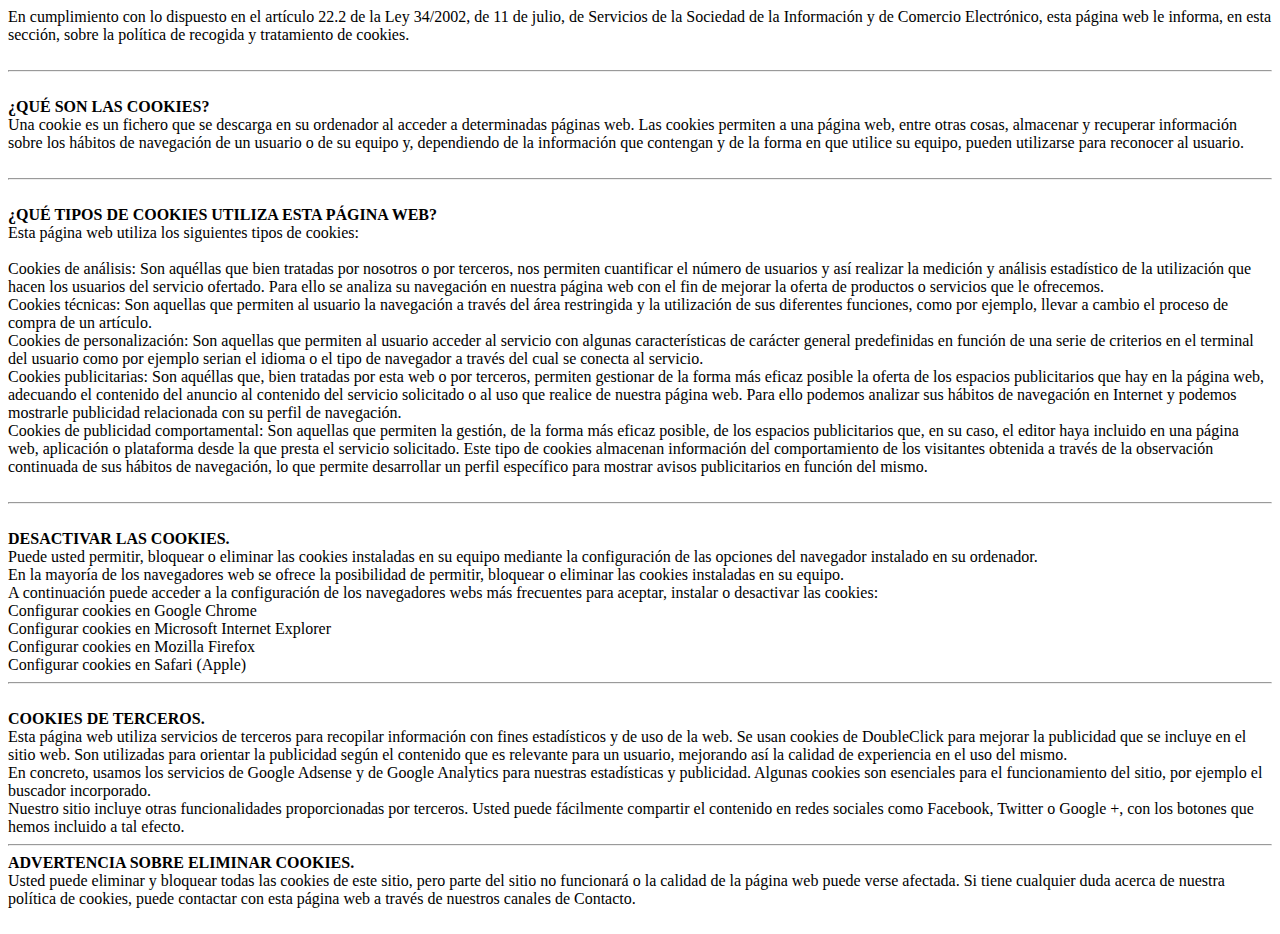
<file: cookies.html>
<!DOCTYPE html>
<html lang="en">

<head>
    <meta charset="UTF-8">
    <meta name="viewport" content="width=device-width, initial-scale=1.0">
    <title>Aviso de Cookies</title>
    <link rel="stylesheet" href="index.css">
</head>

<body>
    <div>
        En cumplimiento con lo dispuesto en el artículo 22.2 de la Ley 34/2002, de 11 de julio, de Servicios de la
        Sociedad de la Información y de Comercio Electrónico, esta página web le informa, en esta sección, sobre la
        política de recogida y tratamiento de cookies.

    </div>
    <br>
    <hr><br>
    <strong>
        ¿QUÉ SON LAS COOKIES?
    </strong>
    <br>
    <div>
        Una cookie es un fichero que se descarga en su ordenador al acceder a determinadas páginas web. Las cookies
        permiten a una página web, entre otras cosas, almacenar y recuperar información sobre los hábitos de navegación
        de un usuario o de su equipo y, dependiendo de la información que contengan y de la forma en que utilice su
        equipo, pueden utilizarse para reconocer al usuario.
    </div>
    <br>
    <hr><br>
    <strong>
        ¿QUÉ TIPOS DE COOKIES UTILIZA ESTA PÁGINA WEB?
    </strong>
    <br>
    <div>
        Esta página web utiliza los siguientes tipos de cookies:
    </div>
    <br>
    <div>

        Cookies de análisis: Son aquéllas que bien tratadas por nosotros o por terceros, nos permiten cuantificar el
        número de usuarios y así realizar la medición y análisis estadístico de la utilización que hacen los usuarios
        del servicio ofertado. Para ello se analiza su navegación en nuestra página web con el fin de mejorar la oferta
        de productos o servicios que le ofrecemos.
        <br>
        Cookies técnicas: Son aquellas que permiten al usuario la navegación a través del área restringida y la
        utilización de sus diferentes funciones, como por ejemplo, llevar a cambio el proceso de compra de un artículo.
        <br>
        Cookies de personalización: Son aquellas que permiten al usuario acceder al servicio con algunas características
        de carácter general predefinidas en función de una serie de criterios en el terminal del usuario como por
        ejemplo serian el idioma o el tipo de navegador a través del cual se conecta al servicio.
        <br>
        Cookies publicitarias: Son aquéllas que, bien tratadas por esta web o por terceros, permiten gestionar de la
        forma más eficaz posible la oferta de los espacios publicitarios que hay en la página web, adecuando el
        contenido del anuncio al contenido del servicio solicitado o al uso que realice de nuestra página web. Para ello
        podemos analizar sus hábitos de navegación en Internet y podemos mostrarle publicidad relacionada con su perfil
        de navegación.
        <br>
        Cookies de publicidad comportamental: Son aquellas que permiten la gestión, de la forma más eficaz posible, de
        los espacios publicitarios que, en su caso, el editor haya incluido en una página web, aplicación o plataforma
        desde la que presta el servicio solicitado. Este tipo de cookies almacenan información del comportamiento de los
        visitantes obtenida a través de la observación continuada de sus hábitos de navegación, lo que permite
        desarrollar un perfil específico para mostrar avisos publicitarios en función del mismo.

    </div>
    <br>
    <hr><br>
    <strong>DESACTIVAR LAS COOKIES.</strong>
    <br>
    Puede usted permitir, bloquear o eliminar las cookies instaladas en su equipo mediante la configuración de las
    opciones del navegador instalado en su ordenador.
    <br>
    En la mayoría de los navegadores web se ofrece la posibilidad de permitir, bloquear o eliminar las cookies
    instaladas en su equipo.
    <br>
    A continuación puede acceder a la configuración de los navegadores webs más frecuentes para aceptar, instalar o
    desactivar las cookies:
    <br>
    Configurar cookies en Google Chrome
    <br>
    Configurar cookies en Microsoft Internet Explorer
    <br>
    Configurar cookies en Mozilla Firefox
    <br>
    Configurar cookies en Safari (Apple)
    <br><hr><br>
    <strong>COOKIES DE TERCEROS.</strong>
    <br>
    <div> Esta página web utiliza servicios de terceros para recopilar información con fines estadísticos y de uso de la
        web. Se usan cookies de DoubleClick para mejorar la publicidad que se incluye en el sitio web. Son utilizadas
        para orientar la publicidad según el contenido que es relevante para un usuario, mejorando así la calidad de
        experiencia en el uso del mismo.
        <br>
        En concreto, usamos los servicios de Google Adsense y de Google Analytics para nuestras estadísticas y
        publicidad. Algunas cookies son esenciales para el funcionamiento del sitio, por ejemplo el buscador
        incorporado.
        <br>
        Nuestro sitio incluye otras funcionalidades proporcionadas por terceros. Usted puede fácilmente compartir el
        contenido en redes sociales como Facebook, Twitter o Google +, con los botones que hemos incluido a tal efecto.

    </div>
    <hr>
    <strong>ADVERTENCIA SOBRE ELIMINAR COOKIES.</strong>
    <br>
    <div>

        Usted puede eliminar y bloquear todas las cookies de este sitio, pero parte del sitio no funcionará o la calidad
        de la página web puede verse afectada.

        Si tiene cualquier duda acerca de nuestra política de cookies, puede contactar con esta página web a través de
        nuestros canales de Contacto.
    </div>
    <br>
</body>

</html>
</file>
<file: index.css>
/*MAIN VERSION - PHONE*/
/*generic*/

html {
    scroll-behavior: smooth;
}

.body { 
font-family: 'Roboto Condensed', sans-serif;
background-color: #ffffff;
overflow-x: hidden;
overflow-y: auto;
color: #535383;
padding-top: 50px;
margin: 0;
height:100%;
width: 100%;
} 

::-webkit-scrollbar {
background-color: #ccccd6;
}

::-webkit-scrollbar-button {
background-color: #ccccd6;
}

::-webkit-scrollbar-thumb {
background-color: #535383;
}

a:link {
text-decoration: none;
}


/*cookies - galletas!*/

.cookie-container{
position:fixed;
bottom:-10000000px;
left:0px;
right:0px;
background-color: #ccccd6;
color: #535383;
padding: 0 32px;
box-shadow: 0 -2px 16px hsla(137, 17%, 64%, 0.699);
height: 300px;
transition:400ms;
z-index: 6;
}

.cookie-container.active{
bottom:30px;
}

.cookie-container a {
color: #535383;
}

.cookie-btn {
background-color: #535383;
border:0;
color: #ffffff;
padding: 12px 48px;
font-size:18px;
margin-bottom: 8px;
border-radius: 8px;
cursor: pointer; 
}


/*navegador*/

.nav {
background-color: #94b39d;
color: #ffffff;
display: flex;
justify-content: space-evenly;
padding-top: 10px;
padding-bottom: 10px;
position: fixed; 
top: 0;
width: 100%; 
margin-bottom: 10px;
overflow: hidden;
box-shadow: 2px 4px rgba(78, 77, 77, 0.281);
z-index: 9999;
}

.pre-nav{
top: 0;
width: 100%; 
height: 10px;
margin-bottom: 10px;
}

.nav-logo{
height: 40px;
cursor: pointer; 
}

.nav-button{
font-family:'Roboto Condensed', sans-serif;
font-size: 15px;
background-color:#94b39d;
color: #ffffff;
border: none;
align-content: center;
vertical-align: center;
text-justify: center;
cursor: pointer;
}

/*home*/

.home-container1{
height:40%;
width:100%;
margin-top:30px;
display: flex;
flex-direction: column;
justify-content: center;
align-content: center;
}

.h1 {
font-size: 45px;
text-align: center;
text-justify: initial;
margin: 10px;
display: flex;
margin-left: auto;
margin-right: auto;
display: flex;
justify-content: center;

}

.p-main {
font-size: 15px;
text-align: center;
}

.home-container2 {
height: 300px;
width: 100%;
margin-top: 10px;
margin-right:0px;
background-image: url(./images/recurso8-3.jpg);
background-repeat: no-repeat;
background-size: cover;
background-position-y: center;
background-position-x: center;
opacity: 0.9;
}

.home-container2-layer {
height: 400px;
width: 100%;
margin-top: 0px;
background-color: hsl(137, 12%, 54%, 0.6);
text-align: center;
}

.home-logo {
max-width: auto;
height: 100px;
margin-right: auto;
margin-left: auto;
margin-top: 30px;
}

/*servicios*/

.servicios-container2 {
height: 500px;
width:100%;
display: flex;
flex-direction: column;
align-content: center;
vertical-align: center;
align-items: center;
justify-content: center;
margin-top: 150px;
margin-bottom: 200px;
}

.servicios-p{
font-size: 20px;
color: #ffffff;
text-align: center;
width: 200px;
position: absolute;
top: 50%;
left: 50%;
transform: translate(-50%, -50%);
background-color: #4645455b;
}
    
.servicios-imagen{
height: 200px;
width: 200px;
cursor: pointer;
margin-left: auto;
margin-right: auto;
}

.servicios-descripcion-adultos{
height:2500px;
margin-left: 12px;
margin-right: 12px;
margin-top: 12px;
margin-bottom:170px;
font-family: 'Roboto Condensed', sans-serif;
padding: 10px;
font-size: 18px;
line-height: 1.5;
}

.servicios-lista{
column-count: 1;
}

.servicios-descripcion-neuro{
height:2300px;
margin-left: 12px;
margin-right: 12px;
margin-top: 12px;
margin-bottom:170px;
font-family: 'Roboto Condensed', sans-serif;
padding: 10px;
font-size: 18px;
line-height: 1.5;
}

.servicios-descripcion-online{
height:2000px;
margin-left: 12px;
margin-right: 12px;
margin-top: 12px;
margin-bottom:170px;
font-family: 'Roboto Condensed', sans-serif;
padding: 10px;
font-size: 18px;
line-height: 1.5;
} 

.servicios-container {
position: relative;
display: flex;
flex-direction: column;
margin-left: 15px;
margin-right: 15px; 
}
  
.servicios-image {
display: block;
width: 50%;
height: auto;
cursor: pointer;
}
  
.servicios-overlay {
position: absolute;
top: 0;
bottom: 0;
left: 0;
right: 0;
height: 200px;
width: 200px;
opacity: 0;
transition: .5s ease;
background-color: #535383;
cursor: pointer;
margin-left: auto;
margin-right: auto;
z-index: 1;
}
  
.servicios-container:hover .servicios-overlay {
opacity: 1;
}
  
.servicios-text {
color: white;
font-size: 20px;
position: absolute;
top: 50%;
left: 50%;
-webkit-transform: translate(-50%, -50%);
-ms-transform: translate(-50%, -50%);
transform: translate(-50%, -50%);
text-align: center;
font-family: 'Roboto Condensed', sans-serif;
}

ul{
list-style-position: outside;
}


.smooth {
scroll-behavior: smooth;
overflow:scroll;
display: flex;
height: 550px;
flex-direction: column;
text-justify: distribute;
font-family: 'Roboto Condensed', sans-serif;
padding-top: 20px;
padding-left: 50px;
padding-right: 50px;
}

.sobre-mi-wrap {
height:200px;
width: 100%;
}

.sobre-mi-main-container{
    overflow: hidden;
}

.sobre-mi-container1 {
height:320px;
display: flex;
flex-direction: column;
align-items: center;
justify-items: center;
margin-right:2px;
margin-left:2px;
margin-top:30px;
padding-top: 20px;
}

.sobre-mi-indice {
height:50px;
padding:10px;
display: flex;
flex-direction: row;
justify-content: space-evenly;
}

.sobre-mi-button{
font-size: 15px;
width: 24%;
display:flex;
margin:5px;
flex-direction: row;
justify-content: space-evenly;
font-family: 'Roboto Condensed', sans-serif;
color: #535383;
text-align: center;
vertical-align: middle;
padding: initial;
padding-top: inherit;
}

h3 {
font-size: 20px;
font-family: 'Roboto Condensed', sans-serif;
color: #535383;
text-align: center;
}

.sobre-mi-p {
font-family: 'Roboto Condensed', sans-serif;
color: #535383;
font-size: 16px;
line-height: 1.5;
text-justify: distribute;
}

.sobre-mi-box2 {
height:100px;
margin-right:2px;
margin-left:2px;
}

.sobre-mi-imagen{
height:300px;
width:"";
}

.sobre-mi-container-testimonio{
display: flex; 
flex-direction: column; 
justify-content: space-evenly;
}

.sobre-mi-testimonio{
padding: 4px;
margin: 3px;
line-height: 1.5;
width: 100%;
height: 10%;   
}

.blog-container{
    display: flex;
    flex-direction: column;
}

.blog-main-text{
    
    padding:40px;
    padding-top: 0px;
    text-justify: distribute-all-lines;
    text-align: justify;
}

.blog-image-mini{
    height:100px;
    width:100px;
    display: flex;
    flex-direction: column;
    margin: 5px;
    display: flex;
    justify-content: center;
    }

.blog-side-text{
    
    padding:2px;
    background-color: #ccccd6;
    border-radius: 10px;
    align-items: center;
    width: 60%;
    margin-right: auto;
    margin-left:auto;
}

.blog-volver-icon{
    height: 35px;
    margin-left: auto;
    margin-right:auto;

}

.blog-side-h1{
    font-size: 20px;
    text-justify: distribute;
    text-align: center;
}

.blog-container2{
margin-top: 15px;
display: flex;
flex-direction: column;
align-items: center;
text-align: center;
}

.blog-image{
height:150px;
width:150px;
display: flex;
flex-direction: column;
border-radius: 10px;
}

.blog-box{
widows: 95%;
height:100%;
font-size: 18px;
background-color: #dee7e0;
color: #535383;
font-family: 'Abel', sans-serif;
padding:20px;
display: flex;
flex-direction: column;
border: none;
border-radius: 10px;
margin:6px;
}

.blog-title-box{
    display: flex;
    flex-direction: column;
    align-items: center;
} 

.blog-img {
width: 300px;
height:300px; 
margin-left: auto;
margin-right: auto;
display: flex;
justify-self: center;
align-self: center;
}

.blog-h1{
font-family:'Roboto Condensed', sans-serif;
font-size: 16px;
color: #535383;
}

.contacta-container1 {
margin-top: 10px;
height:100px;
width: 100%;
display: flex;
flex-direction: row;
align-items: center;
justify-content: center;
}

.contacta-imagen {
height: auto;
width: 100%;
display: flex;
}

.contacta-container2{
margin-top: 3px;
height:200px;
width: 100%;
padding-left: 20px;
padding-top: 20px;
}

.contacta-button {
background-color: #94b39d;
color: #ffffff;
font-family:'Roboto Condensed', sans-serif;
font-size: 16px;
font-weight: bold;
text-align: center;
padding-top: 20px;
height: 70px;
width: 120px;
margin: 20px;
border-radius: 10px;
}

.contacta-link {
color: #ffffff;
font-family:'Roboto Condensed', sans-serif;
}

.contacta-p{
font-size:14px;
color: #535383;
font-family:'Roboto Condensed', sans-serif;
}

.contacta-h1 {
font-size: 18px;
color: #535383;
font-family:'Roboto Condensed', sans-serif;
font-weight: bold;
}

.push{
height: 20px;
width:50px;
}

.footer {
height:50px;
width:100%;
background-color: #ccccd6;
font-size: 10px;
margin:0;
bottom: 0;
display: flex;
padding:10px;
position: fixed;
box-shadow: 2px 4px 2px 4px rgba(0, 0, 0, 0.781);
z-index: 9999;
}

.rrss {
  width: 25px;
  align-content: flex-end;
  text-decoration: none;
  margin: 3px;
    }

  .rrss:hover {
  opacity: 0.7;
  }
      
.sello {
height: auto;
width: 70px;
margin:5px;
flex-direction: column;
display: flex;
align-self: flex-start;
}

.pre-footer{
height:80px;
width:100%;
}

.footer-1{
display: flex;
flex:1;
flex-direction: column;
}

.footer-2{
flex:1;
display: none;
}

.footer-3{
 flex:1;
 display:flex;
 flex-direction: row;
 padding: 10px;
 height:50px;
 }


@media only screen and (min-width: 768px) { 

.nav-button{
font-family:'Roboto Condensed', sans-serif;
font-size: 18px;
background-color:#94b39d;
border: none;
align-content: center;
vertical-align: center;
text-justify: center;
}

.pre-nav{
    top: 0;
    width: 100%; 
    height: 100px;
    margin-bottom: 10px;
    }

.nav-logo{
    height: 60px;
    }

.footer {
    height:45px;
    width:100%;
    background-color: #ccccd6;
    font-size: 15px;
    left: 0;
    bottom: 0;
    margin:0;
    display: flex;
    padding:10px;
    box-shadow: 2px 4px 2px 4px rgba(0, 0, 0, 0.781);
    z-index: 9999;
    }


/*cookies - galletas!*/

.cookie-container{
    position:fixed;
    bottom:-10000000px;
    width: 90%;
    margin-right: auto;
    margin-left: auto;
    background-color: #ccccd6;
    color: #535383;
    padding: 0 32px;
    box-shadow: 0 -2px 16px hsla(137, 17%, 64%, 0.699);
    height: 200px;
    transition:400ms;
    z-index: 6;
    border-radius: 10px;
}

.cookie-container.active{
   
    bottom:0px;
    
}

.cookie-container a {
    color: #535383;
}

.cookie-btn {
   background-color: #535383;
   border:0;
   color: #ffffff;
   padding: 5px 10px;
   font-size:14px;
   margin-bottom: 8px;
   border-radius: 8px;
   cursor: pointer; 
   height: 25px;
}


.home-logo {
max-width: 20%;
height: auto;
margin-right: auto;
margin-left: auto;
margin-top:18px;
}


.p-main {
font-size: 25px;
text-align: center;
}

.home-container2 {
height: 400px;
width: 100%;
margin-top: 10px;
background-image: url(./images/recurso8-2.jpg);
background-repeat: no-repeat;
background-size: cover;
background-position-y: bottom;
opacity: 0.9;
}

.servicios-container2 {
height: auto;
width:auto;
display: flex;
flex-direction: row;
align-content: center;
vertical-align: center;
align-items: center;
justify-content: center;
margin:0px;
}

.servicios-imagen{
height:400px;
width:400px;
}


.servicios-overlay {
position: absolute;
top: 0;
bottom: 0;
left: 0;
right: 0;
height: 400px;
width: 400px;
opacity: 0;
transition: .5s ease;
background-color: #535383;
cursor: pointer;
margin-left: auto;
margin-right: auto;
}

.servicios-p{
font-size: 40px;
color: #ffffff;
text-align: center;
width: 400px;
position: absolute;
top: 50%;
left: 50%;
transform: translate(-50%, -50%);
background-color: #1817173f;
}

.push{
    height: 180px;
    width:50px;
   
}

.servicios-descripcion-adultos{
    height:1200px;
    width:83%;
    margin-top: -160px;
    margin-left:auto;
    margin-right:auto;
    margin-bottom:130px;
    font-family: 'Roboto Condensed', sans-serif;
    padding: 10px;
    }

.servicios-lista{
        column-count: 2;
    }
    
.servicios-descripcion-neuro{
    height:1200px;
    width:83%;
    font-size: 18px;
    line-height: 1.5;
    margin-top: -160px;
    margin-left:auto;
    margin-right:auto;
    margin-bottom:130px;
    font-family: 'Roboto Condensed', sans-serif;
    padding: 10px;
    }
    
.servicios-descripcion-online{
    height:900px;
    width:83%;
    font-size: 18px;
    line-height: 1.5;
    margin-top: -160px;
    margin-left:auto;
    margin-right:auto;
    margin-bottom:130px;
    font-family: 'Roboto Condensed', sans-serif;
    padding: 10px;
    } 



.sobre-mi-button{
    font-size: 18px;
    display:flex;
    flex:1;
    width:20%;
    margin:5px;
    flex-direction: row;
    justify-content: space-evenly;
    font-family: 'Roboto Condensed', sans-serif;
color: #ffffff;
background-color:#94b39d ;
border-radius: 10px;
border: hidden;
}
   
.smooth {
    scroll-behavior: smooth;
    overflow: scroll;
    display: flex;
    height: 380px;
    flex-direction: column;
    text-justify: distribute;
    font-family: 'Roboto Condensed', sans-serif;
    padding-top: 20px;
    padding-left: 50px;
    padding-right: 50px;
}

.sobre-mi-p {
font-family: 'Roboto Condensed', sans-serif;
color: #535383;
font-size: 16px;
line-height: 1.5;
text-justify: distribute;
}

.sobre-mi-container-testimonio{
    
display: flex; 
flex-direction: row; 
justify-content: space-evenly;

}

.sobre-mi-testimonio{
    
    padding: 4px;
    margin: 3px;
    line-height: 1.5;
    width: 25%;
    height: 10%;   
}


h3 {
font-size: 18px;
font-family: 'Roboto Condensed', sans-serif;
color: #535383;
text-align: center;

}

.blog-container{
    display: flex;
    flex-direction: row;
}
    
.blog-container2{
    margin-top: 15px;
    margin-left: 10%;
    display: flex;
    flex-direction: row;
    align-items: center;
    text-align: center;
    align-content: space-between;
    justify-content: space-between;
    }

.blog-image{
        height:250px;
        width:250px;
        display: flex;
        flex-direction: column;
        }


        .blog-volver-icon{
            height: 30px;
            margin-left: auto;
            margin-right:auto;
            margin-top: 20px;
        
        }

.blog-image-mini{
            height:150px;
            width:150px;
            display: flex;
            flex-direction: column;
            margin: 20px;
            display: flex;
            justify-content: center;
            }
            .blog-main-text{
                flex:5;
                padding:40px;
                padding-top: 0px;
                text-justify: distribute-all-lines;
                text-align: justify;
            }
            
            
            
            .blog-side-text{
                flex:1;
                padding:5px;
                background-color: #ccccd6;
                border-radius: 10px;
                align-items: center;
            }


.contacta-container2{
            margin-top: 3px;
            height:200px;
            width: 100%;
            padding-left: 20px;
            padding-top: 10px;
            }

.contacta-h1 {
                font-size: 18px;
                color: #535383;
                font-family:'Roboto Condensed', sans-serif;
                font-weight: bold;
                margin-top: 2px;
                }

.contacta-imagen {
    height: 300px;
    width: 100%;
    display: flex;
    }
        
 .pre-footer{
     height:120px;
     width:100%;
 }

 .footer-1{
    flex:1;
    flex-direction: column;
    padding:0px;
    }


 .footer-3{
     flex:1;
     display:flex;
     flex-direction: row;
     justify-content: flex-end;
     padding: 10px;
     margin-right: 10px;
     
 }

 .sello {
     height:auto;
     width:120px;
    margin:5px;
    display: flex;
    flex-direction: row;
    
}
}
</file>
